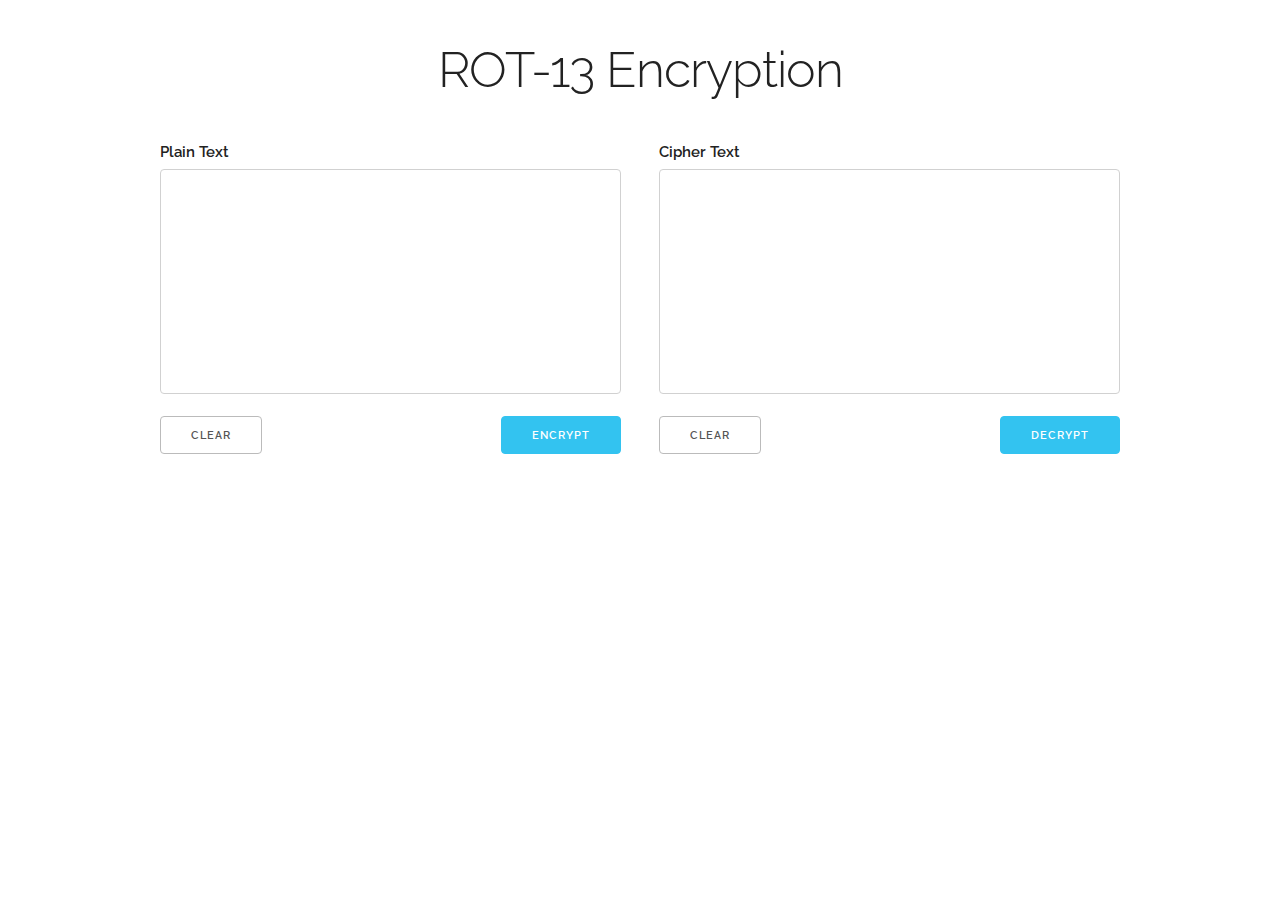
<file: index.html>
<!DOCTYPE html>
<html lang="en">
<head>

    <!-- Basic Page Needs
    –––––––––––––––––––––––––––––––––––––––––––––––––– -->
    <meta charset="utf-8">
    <title>ROT-13 Encryption</title>
    <meta name="description" content="">
    <meta name="author" content="">

    <!-- Mobile Specific Metas
    –––––––––––––––––––––––––––––––––––––––––––––––––– -->
    <meta name="viewport" content="width=device-width, initial-scale=1">

    <!-- FONT
    –––––––––––––––––––––––––––––––––––––––––––––––––– -->
    <link href="//fonts.googleapis.com/css?family=Raleway:400,300,600" rel="stylesheet" type="text/css">

    <!-- CSS
    –––––––––––––––––––––––––––––––––––––––––––––––––– -->
    <link rel="stylesheet" href="css/normalize.css">
    <link rel="stylesheet" href="css/skeleton.css">
    <link rel="stylesheet" href="css/style.css">

    <!-- Favicon
    –––––––––––––––––––––––––––––––––––––––––––––––––– -->
    <link rel="icon" type="image/png" href="images/favicon.png">



</head>
<body>

<!-- Primary Page Layout
–––––––––––––––––––––––––––––––––––––––––––––––––– -->
<div class="container">
    <div class="row">
        <div class="twelve columns text-center" style="margin-top: 40px; margin-bottom: 20px;">
            <h1>ROT-13 Encryption</h1>
        </div>
    </div>
    <div class="row">
        <div class="one-half column">
            <label for="plaintxt">Plain Text</label>
            <textarea class="u-full-width" id="plaintxt"></textarea>
            <button type="button" class="button" onclick="clearPlain()">Clear</button>
            <button type="button" class="button-primary u-pull-right" onclick="encrypt()">Encrypt</button>
        </div>
        <div class="one-half column">
            <label for="ciphertxt">Cipher Text</label>
            <textarea class="u-full-width" id="ciphertxt"></textarea>
            <button type="button" class="button" onclick="clearCiph()">Clear</button>
            <button type="button" class="button-primary u-pull-right" onclick="decrypt()">Decrypt</button>
        </div>
    </div>
</div>


<script type="text/javascript" src="js/crypt.js"></script>
<!-- End Document
  –––––––––––––––––––––––––––––––––––––––––––––––––– -->
</body>
</html>
</file>
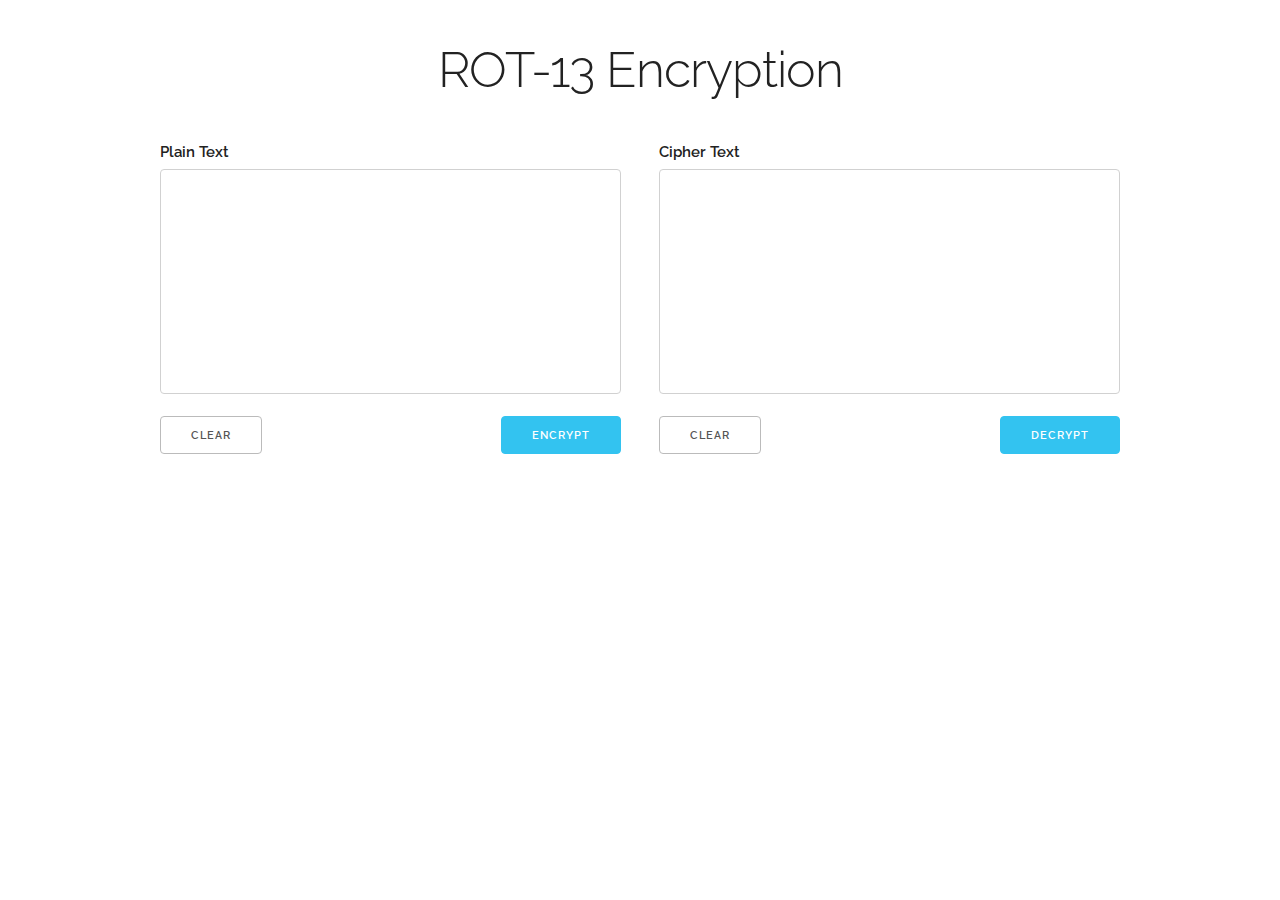
<file: src/html/index.html>
<!DOCTYPE html>
<html lang="en">
<head>

    <!-- Basic Page Needs
    –––––––––––––––––––––––––––––––––––––––––––––––––– -->
    <meta charset="utf-8">
    <title>ROT-13 Encryption</title>
    <meta name="description" content="">
    <meta name="author" content="">

    <!-- Mobile Specific Metas
    –––––––––––––––––––––––––––––––––––––––––––––––––– -->
    <meta name="viewport" content="width=device-width, initial-scale=1">

    <!-- FONT
    –––––––––––––––––––––––––––––––––––––––––––––––––– -->
    <link href="//fonts.googleapis.com/css?family=Raleway:400,300,600" rel="stylesheet" type="text/css">

    <!-- CSS
    –––––––––––––––––––––––––––––––––––––––––––––––––– -->
    <link rel="stylesheet" href="../css/normalize.css">
    <link rel="stylesheet" href="../css/skeleton.css">
    <link rel="stylesheet" href="../css/style.css">

    <!-- Favicon
    –––––––––––––––––––––––––––––––––––––––––––––––––– -->
    <link rel="icon" type="image/png" href="../images/favicon.png">



</head>
<body>

<!-- Primary Page Layout
–––––––––––––––––––––––––––––––––––––––––––––––––– -->
<div class="container">
    <div class="row">
        <div class="twelve columns text-center" style="margin-top: 40px; margin-bottom: 20px;">
            <h1>ROT-13 Encryption</h1>
        </div>
    </div>
    <div class="row">
        <div class="one-half column">
            <label for="plaintxt">Plain Text</label>
            <textarea class="u-full-width" id="plaintxt"></textarea>
            <button type="button" class="button" onclick="clearPlain()">Clear</button>
            <button type="button" class="button-primary u-pull-right" onclick="encrypt()">Encrypt</button>
        </div>
        <div class="one-half column">
            <label for="ciphertxt">Cipher Text</label>
            <textarea class="u-full-width" id="ciphertxt"></textarea>
            <button type="button" class="button" onclick="clearCiph()">Clear</button>
            <button type="button" class="button-primary u-pull-right" onclick="decrypt()">Decrypt</button>
        </div>
    </div>
</div>


<script type="text/javascript" src="../js/crypt.js"></script>
<!-- End Document
  –––––––––––––––––––––––––––––––––––––––––––––––––– -->
</body>
</html>
</file>
<file: css/skeleton.css>
/*
* Skeleton V2.0.4
* Copyright 2014, Dave Gamache
* www.getskeleton.com
* Free to use under the MIT license.
* http://www.opensource.org/licenses/mit-license.php
* 12/29/2014
*/


/* Table of contents
––––––––––––––––––––––––––––––––––––––––––––––––––
- Grid
- Base Styles
- Typography
- Links
- Buttons
- Forms
- Lists
- Code
- Tables
- Spacing
- Utilities
- Clearing
- Media Queries
*/


/* Grid
–––––––––––––––––––––––––––––––––––––––––––––––––– */
.container {
  position: relative;
  width: 100%;
  max-width: 960px;
  margin: 0 auto;
  padding: 0 20px;
  box-sizing: border-box; }
.column,
.columns {
  width: 100%;
  float: left;
  box-sizing: border-box; }

/* For devices larger than 400px */
@media (min-width: 400px) {
  .container {
    width: 85%;
    padding: 0; }
}

/* For devices larger than 550px */
@media (min-width: 550px) {
  .container {
    width: 80%; }
  .column,
  .columns {
    margin-left: 4%; }
  .column:first-child,
  .columns:first-child {
    margin-left: 0; }

  .one.column,
  .one.columns                    { width: 4.66666666667%; }
  .two.columns                    { width: 13.3333333333%; }
  .three.columns                  { width: 22%;            }
  .four.columns                   { width: 30.6666666667%; }
  .five.columns                   { width: 39.3333333333%; }
  .six.columns                    { width: 48%;            }
  .seven.columns                  { width: 56.6666666667%; }
  .eight.columns                  { width: 65.3333333333%; }
  .nine.columns                   { width: 74.0%;          }
  .ten.columns                    { width: 82.6666666667%; }
  .eleven.columns                 { width: 91.3333333333%; }
  .twelve.columns                 { width: 100%; margin-left: 0; }

  .one-third.column               { width: 30.6666666667%; }
  .two-thirds.column              { width: 65.3333333333%; }

  .one-half.column                { width: 48%; }

  /* Offsets */
  .offset-by-one.column,
  .offset-by-one.columns          { margin-left: 8.66666666667%; }
  .offset-by-two.column,
  .offset-by-two.columns          { margin-left: 17.3333333333%; }
  .offset-by-three.column,
  .offset-by-three.columns        { margin-left: 26%;            }
  .offset-by-four.column,
  .offset-by-four.columns         { margin-left: 34.6666666667%; }
  .offset-by-five.column,
  .offset-by-five.columns         { margin-left: 43.3333333333%; }
  .offset-by-six.column,
  .offset-by-six.columns          { margin-left: 52%;            }
  .offset-by-seven.column,
  .offset-by-seven.columns        { margin-left: 60.6666666667%; }
  .offset-by-eight.column,
  .offset-by-eight.columns        { margin-left: 69.3333333333%; }
  .offset-by-nine.column,
  .offset-by-nine.columns         { margin-left: 78.0%;          }
  .offset-by-ten.column,
  .offset-by-ten.columns          { margin-left: 86.6666666667%; }
  .offset-by-eleven.column,
  .offset-by-eleven.columns       { margin-left: 95.3333333333%; }

  .offset-by-one-third.column,
  .offset-by-one-third.columns    { margin-left: 34.6666666667%; }
  .offset-by-two-thirds.column,
  .offset-by-two-thirds.columns   { margin-left: 69.3333333333%; }

  .offset-by-one-half.column,
  .offset-by-one-half.columns     { margin-left: 52%; }

}


/* Base Styles
–––––––––––––––––––––––––––––––––––––––––––––––––– */
/* NOTE
html is set to 62.5% so that all the REM measurements throughout Skeleton
are based on 10px sizing. So basically 1.5rem = 15px :) */
html {
  font-size: 62.5%; }
body {
  font-size: 1.5em; /* currently ems cause chrome bug misinterpreting rems on body element */
  line-height: 1.6;
  font-weight: 400;
  font-family: "Raleway", "HelveticaNeue", "Helvetica Neue", Helvetica, Arial, sans-serif;
  color: #222; }


/* Typography
–––––––––––––––––––––––––––––––––––––––––––––––––– */
h1, h2, h3, h4, h5, h6 {
  margin-top: 0;
  margin-bottom: 2rem;
  font-weight: 300; }
h1 { font-size: 4.0rem; line-height: 1.2;  letter-spacing: -.1rem;}
h2 { font-size: 3.6rem; line-height: 1.25; letter-spacing: -.1rem; }
h3 { font-size: 3.0rem; line-height: 1.3;  letter-spacing: -.1rem; }
h4 { font-size: 2.4rem; line-height: 1.35; letter-spacing: -.08rem; }
h5 { font-size: 1.8rem; line-height: 1.5;  letter-spacing: -.05rem; }
h6 { font-size: 1.5rem; line-height: 1.6;  letter-spacing: 0; }

/* Larger than phablet */
@media (min-width: 550px) {
  h1 { font-size: 5.0rem; }
  h2 { font-size: 4.2rem; }
  h3 { font-size: 3.6rem; }
  h4 { font-size: 3.0rem; }
  h5 { font-size: 2.4rem; }
  h6 { font-size: 1.5rem; }
}

p {
  margin-top: 0; }


/* Links
–––––––––––––––––––––––––––––––––––––––––––––––––– */
a {
  color: #1EAEDB; }
a:hover {
  color: #0FA0CE; }


/* Buttons
–––––––––––––––––––––––––––––––––––––––––––––––––– */
.button,
button,
input[type="submit"],
input[type="reset"],
input[type="button"] {
  display: inline-block;
  height: 38px;
  padding: 0 30px;
  color: #555;
  text-align: center;
  font-size: 11px;
  font-weight: 600;
  line-height: 38px;
  letter-spacing: .1rem;
  text-transform: uppercase;
  text-decoration: none;
  white-space: nowrap;
  background-color: transparent;
  border-radius: 4px;
  border: 1px solid #bbb;
  cursor: pointer;
  box-sizing: border-box; }
.button:hover,
button:hover,
input[type="submit"]:hover,
input[type="reset"]:hover,
input[type="button"]:hover,
.button:focus,
button:focus,
input[type="submit"]:focus,
input[type="reset"]:focus,
input[type="button"]:focus {
  color: #333;
  border-color: #888;
  outline: 0; }
.button.button-primary,
button.button-primary,
input[type="submit"].button-primary,
input[type="reset"].button-primary,
input[type="button"].button-primary {
  color: #FFF;
  background-color: #33C3F0;
  border-color: #33C3F0; }
.button.button-primary:hover,
button.button-primary:hover,
input[type="submit"].button-primary:hover,
input[type="reset"].button-primary:hover,
input[type="button"].button-primary:hover,
.button.button-primary:focus,
button.button-primary:focus,
input[type="submit"].button-primary:focus,
input[type="reset"].button-primary:focus,
input[type="button"].button-primary:focus {
  color: #FFF;
  background-color: #1EAEDB;
  border-color: #1EAEDB; }


/* Forms
–––––––––––––––––––––––––––––––––––––––––––––––––– */
input[type="email"],
input[type="number"],
input[type="search"],
input[type="text"],
input[type="tel"],
input[type="url"],
input[type="password"],
textarea,
select {
  height: 38px;
  padding: 6px 10px; /* The 6px vertically centers text on FF, ignored by Webkit */
  background-color: #fff;
  border: 1px solid #D1D1D1;
  border-radius: 4px;
  box-shadow: none;
  box-sizing: border-box; }
/* Removes awkward default styles on some inputs for iOS */
input[type="email"],
input[type="number"],
input[type="search"],
input[type="text"],
input[type="tel"],
input[type="url"],
input[type="password"],
textarea {
  -webkit-appearance: none;
     -moz-appearance: none;
          appearance: none; }
textarea {
  min-height: 65px;
  padding-top: 6px;
  padding-bottom: 6px; }
input[type="email"]:focus,
input[type="number"]:focus,
input[type="search"]:focus,
input[type="text"]:focus,
input[type="tel"]:focus,
input[type="url"]:focus,
input[type="password"]:focus,
textarea:focus,
select:focus {
  border: 1px solid #33C3F0;
  outline: 0; }
label,
legend {
  display: block;
  margin-bottom: .5rem;
  font-weight: 600; }
fieldset {
  padding: 0;
  border-width: 0; }
input[type="checkbox"],
input[type="radio"] {
  display: inline; }
label > .label-body {
  display: inline-block;
  margin-left: .5rem;
  font-weight: normal; }


/* Lists
–––––––––––––––––––––––––––––––––––––––––––––––––– */
ul {
  list-style: circle inside; }
ol {
  list-style: decimal inside; }
ol, ul {
  padding-left: 0;
  margin-top: 0; }
ul ul,
ul ol,
ol ol,
ol ul {
  margin: 1.5rem 0 1.5rem 3rem;
  font-size: 90%; }
li {
  margin-bottom: 1rem; }


/* Code
–––––––––––––––––––––––––––––––––––––––––––––––––– */
code {
  padding: .2rem .5rem;
  margin: 0 .2rem;
  font-size: 90%;
  white-space: nowrap;
  background: #F1F1F1;
  border: 1px solid #E1E1E1;
  border-radius: 4px; }
pre > code {
  display: block;
  padding: 1rem 1.5rem;
  white-space: pre; }


/* Tables
–––––––––––––––––––––––––––––––––––––––––––––––––– */
th,
td {
  padding: 12px 15px;
  text-align: left;
  border-bottom: 1px solid #E1E1E1; }
th:first-child,
td:first-child {
  padding-left: 0; }
th:last-child,
td:last-child {
  padding-right: 0; }


/* Spacing
–––––––––––––––––––––––––––––––––––––––––––––––––– */
button,
.button {
  margin-bottom: 1rem; }
input,
textarea,
select,
fieldset {
  margin-bottom: 1.5rem; }
pre,
blockquote,
dl,
figure,
table,
p,
ul,
ol,
form {
  margin-bottom: 2.5rem; }


/* Utilities
–––––––––––––––––––––––––––––––––––––––––––––––––– */
.u-full-width {
  width: 100%;
  box-sizing: border-box; }
.u-max-full-width {
  max-width: 100%;
  box-sizing: border-box; }
.u-pull-right {
  float: right; }
.u-pull-left {
  float: left; }


/* Misc
–––––––––––––––––––––––––––––––––––––––––––––––––– */
hr {
  margin-top: 3rem;
  margin-bottom: 3.5rem;
  border-width: 0;
  border-top: 1px solid #E1E1E1; }


/* Clearing
–––––––––––––––––––––––––––––––––––––––––––––––––– */

/* Self Clearing Goodness */
.container:after,
.row:after,
.u-cf {
  content: "";
  display: table;
  clear: both; }


/* Media Queries
–––––––––––––––––––––––––––––––––––––––––––––––––– */
/*
Note: The best way to structure the use of media queries is to create the queries
near the relevant code. For example, if you wanted to change the styles for buttons
on small devices, paste the mobile query code up in the buttons section and style it
there.
*/


/* Larger than mobile */
@media (min-width: 400px) {}

/* Larger than phablet (also point when grid becomes active) */
@media (min-width: 550px) {}

/* Larger than tablet */
@media (min-width: 750px) {}

/* Larger than desktop */
@media (min-width: 1000px) {}

/* Larger than Desktop HD */
@media (min-width: 1200px) {}
</file>
<file: css/style.css>
.text-center {
    text-align: center;
}

textarea {
    height: 15em;
    resize: none;
}

button:first-child {
    margin-right: 10px;
}
</file>
<file: src/css/skeleton.css>
/*
* Skeleton V2.0.4
* Copyright 2014, Dave Gamache
* www.getskeleton.com
* Free to use under the MIT license.
* http://www.opensource.org/licenses/mit-license.php
* 12/29/2014
*/


/* Table of contents
––––––––––––––––––––––––––––––––––––––––––––––––––
- Grid
- Base Styles
- Typography
- Links
- Buttons
- Forms
- Lists
- Code
- Tables
- Spacing
- Utilities
- Clearing
- Media Queries
*/


/* Grid
–––––––––––––––––––––––––––––––––––––––––––––––––– */
.container {
  position: relative;
  width: 100%;
  max-width: 960px;
  margin: 0 auto;
  padding: 0 20px;
  box-sizing: border-box; }
.column,
.columns {
  width: 100%;
  float: left;
  box-sizing: border-box; }

/* For devices larger than 400px */
@media (min-width: 400px) {
  .container {
    width: 85%;
    padding: 0; }
}

/* For devices larger than 550px */
@media (min-width: 550px) {
  .container {
    width: 80%; }
  .column,
  .columns {
    margin-left: 4%; }
  .column:first-child,
  .columns:first-child {
    margin-left: 0; }

  .one.column,
  .one.columns                    { width: 4.66666666667%; }
  .two.columns                    { width: 13.3333333333%; }
  .three.columns                  { width: 22%;            }
  .four.columns                   { width: 30.6666666667%; }
  .five.columns                   { width: 39.3333333333%; }
  .six.columns                    { width: 48%;            }
  .seven.columns                  { width: 56.6666666667%; }
  .eight.columns                  { width: 65.3333333333%; }
  .nine.columns                   { width: 74.0%;          }
  .ten.columns                    { width: 82.6666666667%; }
  .eleven.columns                 { width: 91.3333333333%; }
  .twelve.columns                 { width: 100%; margin-left: 0; }

  .one-third.column               { width: 30.6666666667%; }
  .two-thirds.column              { width: 65.3333333333%; }

  .one-half.column                { width: 48%; }

  /* Offsets */
  .offset-by-one.column,
  .offset-by-one.columns          { margin-left: 8.66666666667%; }
  .offset-by-two.column,
  .offset-by-two.columns          { margin-left: 17.3333333333%; }
  .offset-by-three.column,
  .offset-by-three.columns        { margin-left: 26%;            }
  .offset-by-four.column,
  .offset-by-four.columns         { margin-left: 34.6666666667%; }
  .offset-by-five.column,
  .offset-by-five.columns         { margin-left: 43.3333333333%; }
  .offset-by-six.column,
  .offset-by-six.columns          { margin-left: 52%;            }
  .offset-by-seven.column,
  .offset-by-seven.columns        { margin-left: 60.6666666667%; }
  .offset-by-eight.column,
  .offset-by-eight.columns        { margin-left: 69.3333333333%; }
  .offset-by-nine.column,
  .offset-by-nine.columns         { margin-left: 78.0%;          }
  .offset-by-ten.column,
  .offset-by-ten.columns          { margin-left: 86.6666666667%; }
  .offset-by-eleven.column,
  .offset-by-eleven.columns       { margin-left: 95.3333333333%; }

  .offset-by-one-third.column,
  .offset-by-one-third.columns    { margin-left: 34.6666666667%; }
  .offset-by-two-thirds.column,
  .offset-by-two-thirds.columns   { margin-left: 69.3333333333%; }

  .offset-by-one-half.column,
  .offset-by-one-half.columns     { margin-left: 52%; }

}


/* Base Styles
–––––––––––––––––––––––––––––––––––––––––––––––––– */
/* NOTE
html is set to 62.5% so that all the REM measurements throughout Skeleton
are based on 10px sizing. So basically 1.5rem = 15px :) */
html {
  font-size: 62.5%; }
body {
  font-size: 1.5em; /* currently ems cause chrome bug misinterpreting rems on body element */
  line-height: 1.6;
  font-weight: 400;
  font-family: "Raleway", "HelveticaNeue", "Helvetica Neue", Helvetica, Arial, sans-serif;
  color: #222; }


/* Typography
–––––––––––––––––––––––––––––––––––––––––––––––––– */
h1, h2, h3, h4, h5, h6 {
  margin-top: 0;
  margin-bottom: 2rem;
  font-weight: 300; }
h1 { font-size: 4.0rem; line-height: 1.2;  letter-spacing: -.1rem;}
h2 { font-size: 3.6rem; line-height: 1.25; letter-spacing: -.1rem; }
h3 { font-size: 3.0rem; line-height: 1.3;  letter-spacing: -.1rem; }
h4 { font-size: 2.4rem; line-height: 1.35; letter-spacing: -.08rem; }
h5 { font-size: 1.8rem; line-height: 1.5;  letter-spacing: -.05rem; }
h6 { font-size: 1.5rem; line-height: 1.6;  letter-spacing: 0; }

/* Larger than phablet */
@media (min-width: 550px) {
  h1 { font-size: 5.0rem; }
  h2 { font-size: 4.2rem; }
  h3 { font-size: 3.6rem; }
  h4 { font-size: 3.0rem; }
  h5 { font-size: 2.4rem; }
  h6 { font-size: 1.5rem; }
}

p {
  margin-top: 0; }


/* Links
–––––––––––––––––––––––––––––––––––––––––––––––––– */
a {
  color: #1EAEDB; }
a:hover {
  color: #0FA0CE; }


/* Buttons
–––––––––––––––––––––––––––––––––––––––––––––––––– */
.button,
button,
input[type="submit"],
input[type="reset"],
input[type="button"] {
  display: inline-block;
  height: 38px;
  padding: 0 30px;
  color: #555;
  text-align: center;
  font-size: 11px;
  font-weight: 600;
  line-height: 38px;
  letter-spacing: .1rem;
  text-transform: uppercase;
  text-decoration: none;
  white-space: nowrap;
  background-color: transparent;
  border-radius: 4px;
  border: 1px solid #bbb;
  cursor: pointer;
  box-sizing: border-box; }
.button:hover,
button:hover,
input[type="submit"]:hover,
input[type="reset"]:hover,
input[type="button"]:hover,
.button:focus,
button:focus,
input[type="submit"]:focus,
input[type="reset"]:focus,
input[type="button"]:focus {
  color: #333;
  border-color: #888;
  outline: 0; }
.button.button-primary,
button.button-primary,
input[type="submit"].button-primary,
input[type="reset"].button-primary,
input[type="button"].button-primary {
  color: #FFF;
  background-color: #33C3F0;
  border-color: #33C3F0; }
.button.button-primary:hover,
button.button-primary:hover,
input[type="submit"].button-primary:hover,
input[type="reset"].button-primary:hover,
input[type="button"].button-primary:hover,
.button.button-primary:focus,
button.button-primary:focus,
input[type="submit"].button-primary:focus,
input[type="reset"].button-primary:focus,
input[type="button"].button-primary:focus {
  color: #FFF;
  background-color: #1EAEDB;
  border-color: #1EAEDB; }


/* Forms
–––––––––––––––––––––––––––––––––––––––––––––––––– */
input[type="email"],
input[type="number"],
input[type="search"],
input[type="text"],
input[type="tel"],
input[type="url"],
input[type="password"],
textarea,
select {
  height: 38px;
  padding: 6px 10px; /* The 6px vertically centers text on FF, ignored by Webkit */
  background-color: #fff;
  border: 1px solid #D1D1D1;
  border-radius: 4px;
  box-shadow: none;
  box-sizing: border-box; }
/* Removes awkward default styles on some inputs for iOS */
input[type="email"],
input[type="number"],
input[type="search"],
input[type="text"],
input[type="tel"],
input[type="url"],
input[type="password"],
textarea {
  -webkit-appearance: none;
     -moz-appearance: none;
          appearance: none; }
textarea {
  min-height: 65px;
  padding-top: 6px;
  padding-bottom: 6px; }
input[type="email"]:focus,
input[type="number"]:focus,
input[type="search"]:focus,
input[type="text"]:focus,
input[type="tel"]:focus,
input[type="url"]:focus,
input[type="password"]:focus,
textarea:focus,
select:focus {
  border: 1px solid #33C3F0;
  outline: 0; }
label,
legend {
  display: block;
  margin-bottom: .5rem;
  font-weight: 600; }
fieldset {
  padding: 0;
  border-width: 0; }
input[type="checkbox"],
input[type="radio"] {
  display: inline; }
label > .label-body {
  display: inline-block;
  margin-left: .5rem;
  font-weight: normal; }


/* Lists
–––––––––––––––––––––––––––––––––––––––––––––––––– */
ul {
  list-style: circle inside; }
ol {
  list-style: decimal inside; }
ol, ul {
  padding-left: 0;
  margin-top: 0; }
ul ul,
ul ol,
ol ol,
ol ul {
  margin: 1.5rem 0 1.5rem 3rem;
  font-size: 90%; }
li {
  margin-bottom: 1rem; }


/* Code
–––––––––––––––––––––––––––––––––––––––––––––––––– */
code {
  padding: .2rem .5rem;
  margin: 0 .2rem;
  font-size: 90%;
  white-space: nowrap;
  background: #F1F1F1;
  border: 1px solid #E1E1E1;
  border-radius: 4px; }
pre > code {
  display: block;
  padding: 1rem 1.5rem;
  white-space: pre; }


/* Tables
–––––––––––––––––––––––––––––––––––––––––––––––––– */
th,
td {
  padding: 12px 15px;
  text-align: left;
  border-bottom: 1px solid #E1E1E1; }
th:first-child,
td:first-child {
  padding-left: 0; }
th:last-child,
td:last-child {
  padding-right: 0; }


/* Spacing
–––––––––––––––––––––––––––––––––––––––––––––––––– */
button,
.button {
  margin-bottom: 1rem; }
input,
textarea,
select,
fieldset {
  margin-bottom: 1.5rem; }
pre,
blockquote,
dl,
figure,
table,
p,
ul,
ol,
form {
  margin-bottom: 2.5rem; }


/* Utilities
–––––––––––––––––––––––––––––––––––––––––––––––––– */
.u-full-width {
  width: 100%;
  box-sizing: border-box; }
.u-max-full-width {
  max-width: 100%;
  box-sizing: border-box; }
.u-pull-right {
  float: right; }
.u-pull-left {
  float: left; }


/* Misc
–––––––––––––––––––––––––––––––––––––––––––––––––– */
hr {
  margin-top: 3rem;
  margin-bottom: 3.5rem;
  border-width: 0;
  border-top: 1px solid #E1E1E1; }


/* Clearing
–––––––––––––––––––––––––––––––––––––––––––––––––– */

/* Self Clearing Goodness */
.container:after,
.row:after,
.u-cf {
  content: "";
  display: table;
  clear: both; }


/* Media Queries
–––––––––––––––––––––––––––––––––––––––––––––––––– */
/*
Note: The best way to structure the use of media queries is to create the queries
near the relevant code. For example, if you wanted to change the styles for buttons
on small devices, paste the mobile query code up in the buttons section and style it
there.
*/


/* Larger than mobile */
@media (min-width: 400px) {}

/* Larger than phablet (also point when grid becomes active) */
@media (min-width: 550px) {}

/* Larger than tablet */
@media (min-width: 750px) {}

/* Larger than desktop */
@media (min-width: 1000px) {}

/* Larger than Desktop HD */
@media (min-width: 1200px) {}
</file>
<file: src/css/style.css>
.text-center {
    text-align: center;
}

textarea {
    height: 15em;
    resize: none;
}

button:first-child {
    margin-right: 10px;
}
</file>
